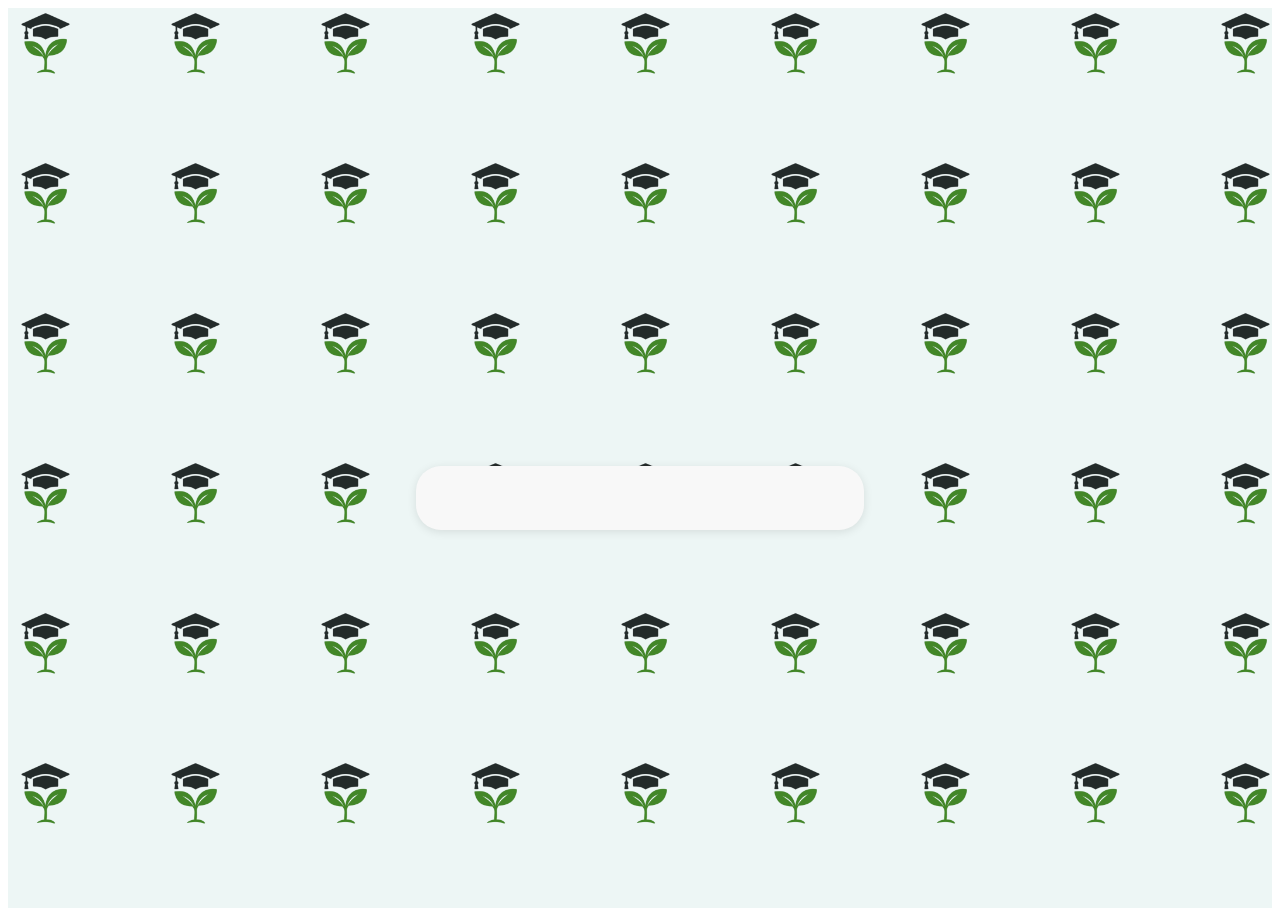
<file: login.html>
<html lang="en">
<head>
    <meta charset="UTF-8">
    <meta name="viewport" content="width=device-width, initial-scale=1.0">
    <title>Document</title>
    <link href="https://cdn.lineicons.com/5.0/lineicons.css" rel="stylesheet" />
    <link href="https://cdn.jsdelivr.net/npm/bootstrap@5.0.2/dist/css/bootstrap.min.css" rel="stylesheet" integrity="sha384-EVSTQN3/azprG1Anm3QDgpJLIm9Nao0Yz1ztcQTwFspd3yD65VohhpuuCOmLASjC" crossorigin="anonymous">
    <link rel="stylesheet" href="style.css">
</head>
<body>
    <div class="login-container">
        <div class="login-box">
            
        </div>
    </div>
    <script src="https://cdn.jsdelivr.net/npm/@popperjs/core@2.9.2/dist/umd/popper.min.js" integrity="sha384-IQsoLXl5PILFhosVNubq5LC7Qb9DXgDA9i+tQ8Zj3iwWAwPtgFTxbJ8NT4GN1R8p" crossorigin="anonymous"></script>
    <script src="https://cdn.jsdelivr.net/npm/bootstrap@5.0.2/dist/js/bootstrap.min.js" integrity="sha384-cVKIPhGWiC2Al4u+LWgxfKTRIcfu0JTxR+EQDz/bgldoEyl4H0zUF0QKbrJ0EcQF" crossorigin="anonymous"></script>
    
</body>
</html>
</file>
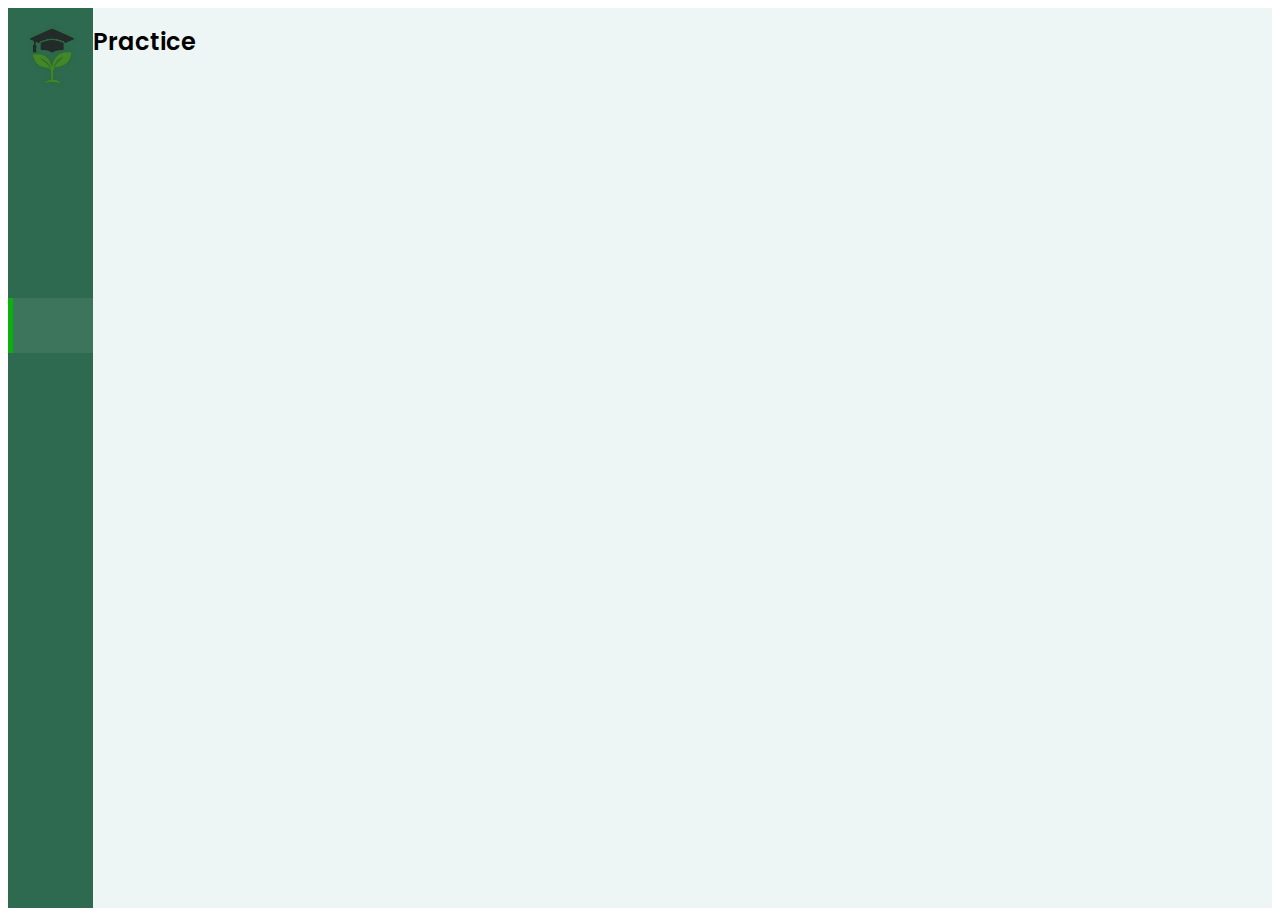
<file: practice.html>
<!doctype html>
<html lang="en">
  <head>
    <meta charset="utf-8">
    <meta name="viewport" content="width=device-width, initial-scale=1">
    <title></title>
    <link href="https://cdn.lineicons.com/5.0/lineicons.css" rel="stylesheet" />
    <link href="https://cdn.jsdelivr.net/npm/bootstrap@5.0.2/dist/css/bootstrap.min.css" rel="stylesheet" integrity="sha384-EVSTQN3/azprG1Anm3QDgpJLIm9Nao0Yz1ztcQTwFspd3yD65VohhpuuCOmLASjC" crossorigin="anonymous">
    <script>
        if (localStorage.getItem("sidebarState") === "expanded") {
            document.documentElement.classList.add("sidebar-expanded");
        }
    </script>
    <link rel="stylesheet" href="style.css">
</head>
  <body>
    <div class="wrapper">
        <aside id="sidebar">
            <div class="d-flex">
                <button id="toggle-btn" type="button">
                    <img src="image.png" alt="logo" class="logo-img">
                </button>
                <div class="sidebar-logo">
                    <a href="#">GrowPedia</a>
                </div>
            </div>
            <ul class="sidebar-nav">
                <li class="sidebar-item">
                    <a href="index.html" class="sidebar-link">
                        <i class="lni lni-home-2"></i>
                        <span>Dashboard</span>
                    </a>
                </li>
                <li class="sidebar-item">
                    <a href="learn.html" class="sidebar-link ">
                        <i class="lni lni-book-1"></i>
                        <span>Learn</span>
                    </a>
                </li>   
                <li class="sidebar-item">
                    <a href="practice.html" class="sidebar-link active-link">
                        <i class="lni lni-pencil-1"></i>
                        <span>Practice</span>
                    </a>
                </li>   
                <li class="sidebar-item">
                    <a href="quizzes.html" class="sidebar-link">
                        <i class="lni lni-question-mark"></i>
                        <span>Quizzes</span>
                    </a>
                </li>   
                <li class="sidebar-item">
                    <a href="create.html" class="sidebar-link">
                        <i class="lni lni-hammer-1"></i>
                        <span>Create</span>
                    </a>
                </li>   
                <li class="sidebar-item">
                    <a href="lessons.html" class="sidebar-link">
                        <i class="lni lni-folder-1"></i>
                        <span>My Lessons</span>
                    </a>
                </li>  
            </ul>
            <div class="sidebar-footer">
                <a href="settings.html" class="sidebar-link">
                    <i class="lni lni-gear-1"></i>
                    <span>Settings</span>
                </a>
            </div>
            <div class="sidebar-footer">
                <a href="profile.html" class="sidebar-link">
                    <i class="lni lni-user-4"></i>
                    <span>Profile</span>
                </a>
            </div>
             <div class="sidebar-footer">
                <a href="logout.html" class="sidebar-link">
                    <i class="lni lni-exit"></i>
                    <span>Logout</span>
                </a>
            </div>
        </aside>
            <div class="main p-3">
                <div class="text-center">
                    <h1>
                        Practice
                    </h1>
                </div>
            </div>
        </div>
    </div>

    <script src="https://cdn.jsdelivr.net/npm/@popperjs/core@2.9.2/dist/umd/popper.min.js" integrity="sha384-IQsoLXl5PILFhosVNubq5LC7Qb9DXgDA9i+tQ8Zj3iwWAwPtgFTxbJ8NT4GN1R8p" crossorigin="anonymous"></script>
    <script src="https://cdn.jsdelivr.net/npm/bootstrap@5.0.2/dist/js/bootstrap.min.js" integrity="sha384-cVKIPhGWiC2Al4u+LWgxfKTRIcfu0JTxR+EQDz/bgldoEyl4H0zUF0QKbrJ0EcQF" crossorigin="anonymous"></script>
    <script src="script.js"></script>
    </body>
</html>
</file>
<file: style.css>
@import url('https://fonts.googleapis.com/css2?family=Poppins:wght@400;600&display=swap');

::after,
::before {
    box-sizing: border-box;
    margin: 0;
    padding: 0;
}

a {
    text-decoration: none;
    cursor: pointer;
}

li {
    list-style: none;
}

h1 {
    font-weight: 600;
    font-size: 1.5rem;
}

body {
    font-family: 'Poppins', sans-serif;
}

.wrapper{
    display: flex;
}

.main{
    min-height: 100vh;
    width: 100%;
    overflow: hidden;
    transition: all 0.35s ease-in-out;
    background-color: #edf6f5;
}

#sidebar{
    width: 85px;
    min-width: 85px;
    z-index: 1000;
    transition: all 0.25s ease-in-out;
    display: flex;
    flex-direction: column;
    background-color: #2d6a4f;
}

.sidebar-expanded #sidebar {
  width: 260px;
  min-width: 260px;
}


#toggle-btn {
  background: transparent;
  cursor: pointer;
  border: none;
  padding: 1rem 0;
  width: 85px;            /* fixed width same as collapsed sidebar */
  display: flex;
  justify-content: center; /* center icon inside this fixed width */
  align-items: center;
  box-sizing: border-box;
}
#toggle-btn{
    background: transparent;
    cursor: pointer;
    border: 0;
    padding: 1rem 1.5rem;
}

.sidebar-logo{
    margin: auto 0;
}

.sidebar-logo a {
    color: #fff;
    font-size: 1.5rem;
    font-weight: 600;
}

.logo-img {
  height: 65px;
  width: auto;
  display: inline-block;
  filter: drop-shadow(0 0 2px rgba(49, 100, 49, 0.7));
}

#sidebar:not(.expand) .sidebar-logo,
#sidebar:not(.expand) .sidebar-link span {
  opacity: 0;
  transform: translateX(-5px);
  transition: opacity 0.3s ease, transform 0.3s ease;
  display: inline-block;
}

#sidebar.expand .sidebar-logo,
#sidebar.expand .sidebar-link span {
  opacity: 1;
  transform: translateX(10px);
  transition: opacity 0.3s ease, transform 0.3s ease;
  transition-delay: 0.1s;
}

.sidebar-nav{
    padding: 2rem 0;
    flex: 1 1 auto;
}

a.sidebar-link{
    padding: .625rem 1.625rem;
    color: #FFF;
    display: flex;
    gap: .5rem;
    align-items: center;
    font-size: 1.5rem;
    white-space: nowrap;
    border-left: 3px solid transparent;
    width: 100%;
    transition: all .25s ease-in-out;
}

.sidebar-link{
    font-size: 1.1rem;
    margin-right: .75rem;
}

.sidebar-link.active-link{
    background-color: rgba(255,255,255,.075);
    border-left: 5px solid #0bb10b;
}

a.sidebar-link:hover{
    background-color: rgba(255,255,255,.075);
    border-left: 5px solid #0bb10b;
}

.login-container {
    display: flex;
    flex-direction: column;
    align-items: center;
    justify-content: center;
    height: 100vh;
    overflow: auto;
    background-color: #edf6f5;
    background-image: url('test.png');
    background-repeat: repeat;
    background-size: 150px 150px;
    background-color: #edf6f5;
    
}
.login-box {
    width: 30vw;
    min-width: 320px;
    max-width: 400px;
    height: auto;
    background-color: #f8f8f8;
    border-radius: 25px;
    box-shadow: 0 2px 10px rgba(0, 0, 0, 0.1);
    display: flex;
    flex-direction: column;
    padding: 2rem;
    gap: 2rem;
    opacity: 1;
    transform: translateY(40px);
    transition: opacity 0.4s ease, transform 0.4s ease;
}

.hidden-login-box {
    opacity: 0;
    transform: translateY(40px);
}

.visible-login-box {
    opacity: 1;
    transform: translateY(0);
}

.login-info {
    display: flex;
    flex-direction: column;
    align-items: center;
    gap: 1.5rem;
}

.login-txt {
    width: 100%;
    padding: 0.75rem 1rem;
    border: 1px solid #ccc;
    border-radius: 10px;
    font-size: 1rem;
}

.login-btn {
    width: 100%;
    padding: 0.75rem;
    border: none;
    background-color: #2d6a4f;
    color: white;
    font-weight: 600;
    border-radius: 10px;
    font-size: 1rem;
    cursor: pointer;
    transition: background-color 0.2s ease;
    text-align: center;
}

.login-btn:hover {
    background-color: #248054;
    color: white;
}
.login-info h6 {
    margin: .01rem 0;
    font-size: 0.8rem;
    text-align: center;
}

.center-overlay {
  position: absolute;
  top: 0;
  left: 0;
  width: 100%;
  height: 100%;
  display: flex;
  justify-content: center;
  align-items: center;
  z-index: 999;
  background-color: rgba(0, 0, 0, 0.2);
}

.custom-center-box {
  width: 35%;
  height: 52%;
  background-color: #ffffff;
  border-radius: 20px;
  box-shadow: 0 4px 15px rgba(0, 0, 0, 0.1);
  display: flex;
  padding: 2rem;
  position: relative;
}

.hidden-custom-center-box {
  opacity: 0;
  transform: translateY(40px);
  transition: opacity 0.4s ease, transform 0.4s ease;
}

.visible-custom-center-box {
  opacity: 1;
  transform: translateY(0);
  transition: opacity 0.4s ease, transform 0.4s ease;
}

.hidden-overlay {
  visibility: hidden;
  opacity: 0;
  transition: visibility 0s linear 0.4s, opacity 0.4s ease;
}

.visible-overlay {
  visibility: visible;
  opacity: 1;
  transition: visibility 0s linear 0s, opacity 0.4s ease;
}

.lesson{
    width: 445px;
    margin-bottom: 15rem;

}

.lesson-box{
    justify-content: start;
}
</file>
